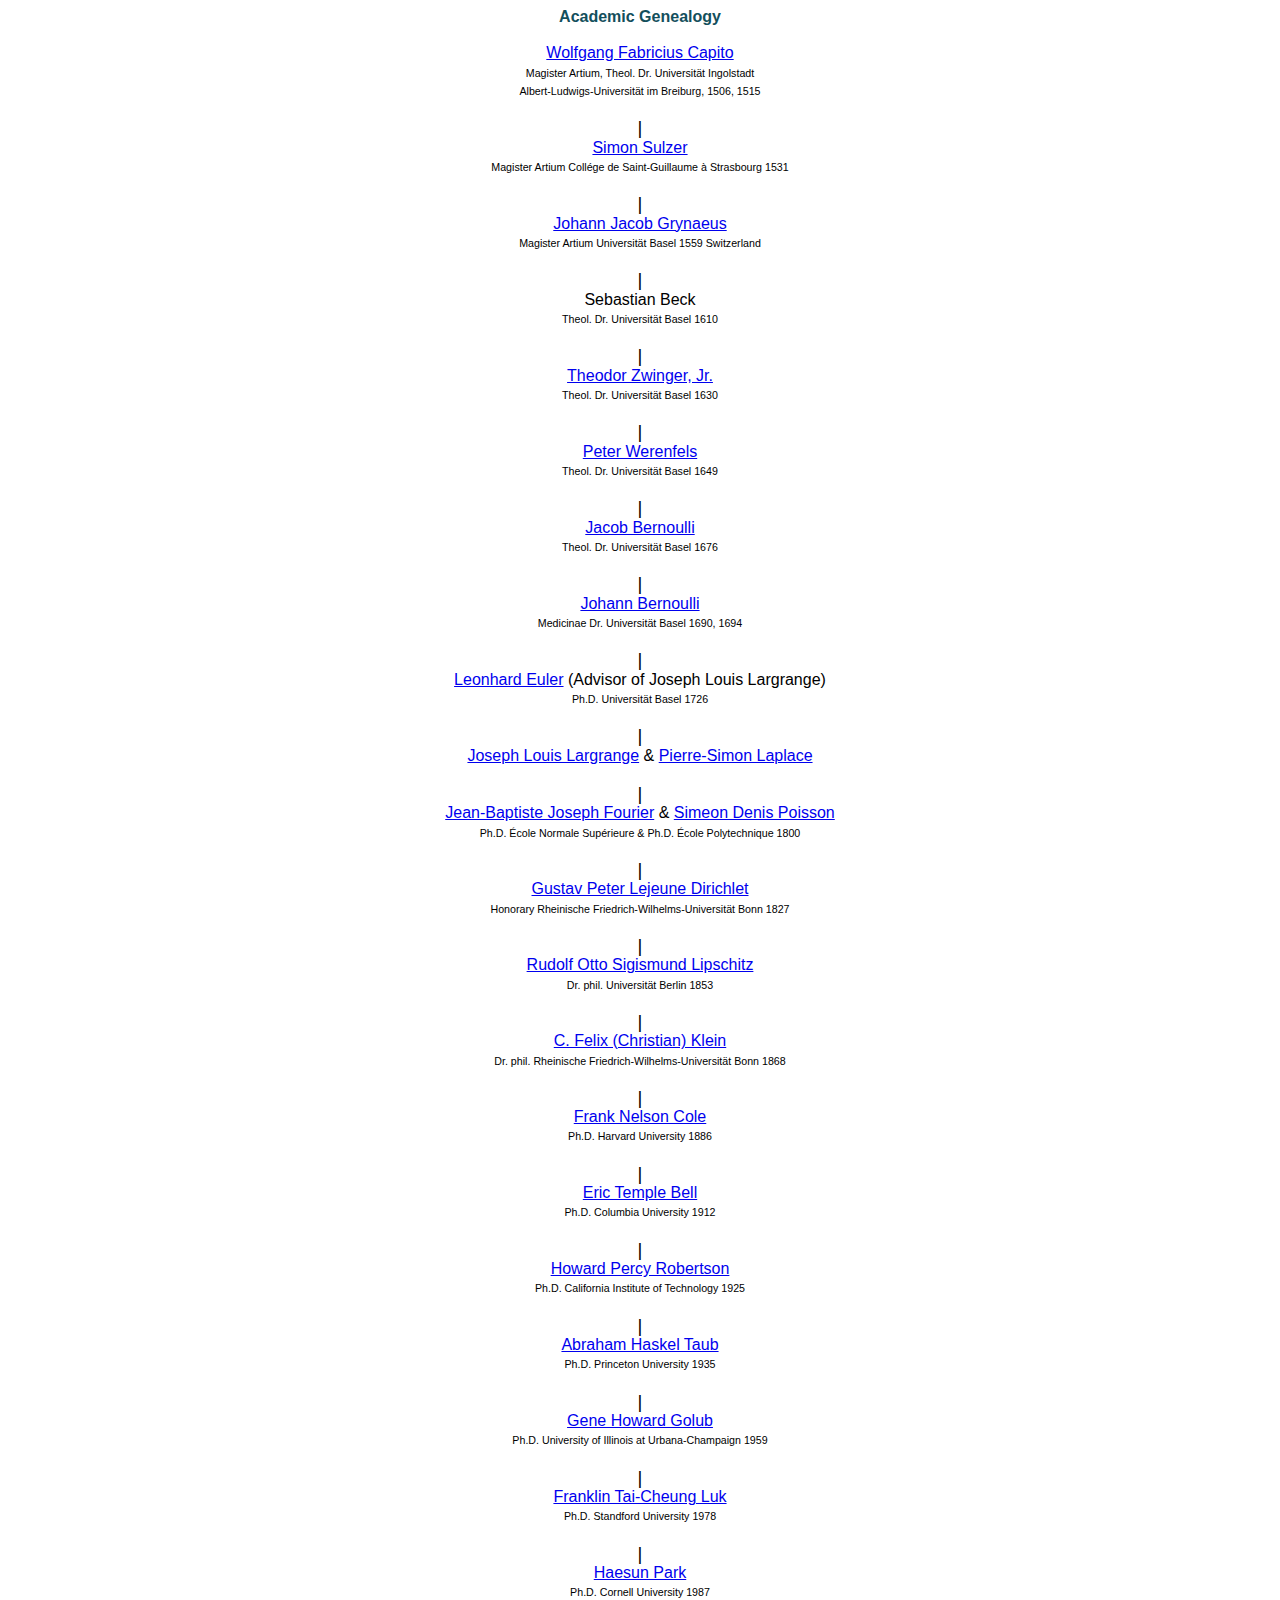
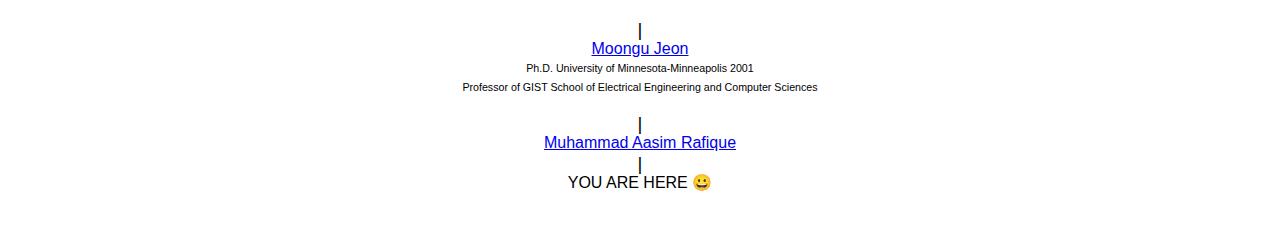
<file: genealogy.html>
<!DOCTYPE html><html lang="en" itemscope itemtype="http://schema.org/WebPage"></head><body dir="ltr" itemscope itemtype="http://schema.org/WebPage" id="yDmH0d" css="yDmH0d"><div class="I35ICb" jsaction="keydown:mPuKz(QwLHlb); click:vHQTA(QwLHlb);"><div class="hJDwNd-AhqUyc-ibL1re Ft7HRd-AhqUyc-ibL1re JNdkSc SQVYQc L6cTce-purZT L6cTce-pSzOP"><div class="JNdkSc-SmKAyb LkDMRd"><div class="" jscontroller="sGwD4d" jsaction="zXBUYb:zTPCnb;zQF9Uc:Qxe3nd;" jsname="F57UId"></div></div></div></div></div></section><section id="h.407b51619a64647_17" class="yaqOZd" style=""><div class="IFuOkc"></div><div class="mYVXT"><div class="LS81yb VICjCf j5pSsc db35Fc" tabindex="-1"><div class="hJDwNd-AhqUyc-uQSCkd Ft7HRd-AhqUyc-uQSCkd purZT-AhqUyc-II5mzb ZcASvf-AhqUyc-II5mzb pSzOP-AhqUyc-qWD73c Ktthjf-AhqUyc-qWD73c JNdkSc SQVYQc yYI8W HQwdzb"><div class="JNdkSc-SmKAyb LkDMRd"><div class="" jscontroller="sGwD4d" jsaction="zXBUYb:zTPCnb;zQF9Uc:Qxe3nd;" jsname="F57UId"><div class="oKdM2c ZZyype Kzv0Me"><div id="h.3059c5461cc9ab8_0" class="hJDwNd-AhqUyc-uQSCkd Ft7HRd-AhqUyc-uQSCkd jXK9ad D2fZ2 zu5uec OjCsFc dmUFtb"><div class="jXK9ad-SmKAyb"><div class="tyJCtd baZpAe"><div class="t3iYD"></div></div></div></div></div><div class="oKdM2c ZZyype"><div id="h.407b51619a64647_212" class="hJDwNd-AhqUyc-uQSCkd Ft7HRd-AhqUyc-uQSCkd jXK9ad D2fZ2 zu5uec JYTMs"><div class="jXK9ad-SmKAyb"><div class="tyJCtd mGzaTb Depvyb baZpAe"><p dir="ltr" class="CDt4Ke zfr3Q" style="background-color: transparent; border-bottom: none; border-left: none; border-right: none; border-top: none; line-height: 1.14; margin-bottom: 0; margin-top: 0; padding-bottom: 0; padding-left: 0; padding-right: 0; padding-top: 0; text-align: center;"><span class=" jgG6ef" style="color: #134f5c; font-family: &#39;Alegreya&#39;, &#39;Arial&#39;; vertical-align: baseline;"><strong>Academic Genealogy</strong></span></p></div></div></div></div><div class="oKdM2c ZZyype"><div id="h.407b51619a64647_20" class="hJDwNd-AhqUyc-uQSCkd Ft7HRd-AhqUyc-uQSCkd jXK9ad D2fZ2 zu5uec JYTMs"><div class="jXK9ad-SmKAyb"><div class="tyJCtd mGzaTb Depvyb baZpAe"><p dir="ltr" class="CDt4Ke zfr3Q" style="background-color: transparent; border-bottom: none; border-left: none; border-right: none; border-top: none; line-height: 1.14; margin-bottom: 0; margin-top: 0; padding-bottom: 0; padding-left: 0; padding-right: 0; padding-top: 0; text-align: center;"><br></p><p dir="ltr" class="CDt4Ke zfr3Q" style="background-color: transparent; border-bottom: none; border-left: none; border-right: none; border-top: none; line-height: 1.14; margin-bottom: 0; margin-top: 0; padding-bottom: 0; padding-left: 0; padding-right: 0; padding-top: 0; text-align: center;"><span class=" aw5Odc" style="font-family: &#39;Alegreya&#39;, &#39;Arial&#39;; font-variant: normal; font-weight: 500;"><a class="XqQF9c" href="https://www.google.com/url?q=https%3A%2F%2Fen.wikipedia.org%2Fwiki%2FWolfgang_Capito&amp;sa=D&amp;sntz=1&amp;usg=AOvVaw2KAalx9vTdjxLCDDe9uNlS" target="_blank">Wolfgang Fabricius Capito</a></span></p><p dir="ltr" class="CDt4Ke zfr3Q" style="background-color: transparent; border-bottom: none; border-left: none; border-right: none; border-top: none; line-height: 1.14; margin-bottom: 0; margin-top: 0; padding-bottom: 0; padding-left: 0; padding-right: 0; padding-top: 0; text-align: center;"><span style="font-family: &#39;Alegreya&#39;, &#39;Arial&#39;; font-size: 8pt; font-variant: normal; font-weight: 500; vertical-align: baseline;">Magister Artium, </span><span style="font-family: &#39;Alegreya&#39;, &#39;Arial&#39;; font-size: 8pt; font-weight: 500; vertical-align: baseline;">Theol. </span><span style="font-family: &#39;Alegreya&#39;, &#39;Arial&#39;; font-size: 8pt; font-variant: normal; font-weight: 500; vertical-align: baseline;">Dr. Universität Ingo</span><span style="font-family: &#39;Alegreya&#39;, &#39;Arial&#39;; font-size: 8pt; font-weight: 500; vertical-align: baseline;">lstadt</span></p><p dir="ltr" class="CDt4Ke zfr3Q" style="background-color: transparent; border-bottom: none; border-left: none; border-right: none; border-top: none; line-height: 1.14; margin-bottom: 0; margin-top: 0; padding-bottom: 0; padding-left: 0; padding-right: 0; padding-top: 0; text-align: center;"><span style="font-family: &#39;Alegreya&#39;, &#39;Arial&#39;; font-size: 8pt; font-variant: normal; font-weight: 500; vertical-align: baseline;">Albert-Ludwigs-Universität im Breiburg, 1506, 1515</span></p><p dir="ltr" class="CDt4Ke zfr3Q" style="background-color: transparent; border-bottom: none; border-left: none; border-right: none; border-top: none; line-height: 1.14; margin-bottom: 0; margin-top: 0; padding-bottom: 0; padding-left: 0; padding-right: 0; padding-top: 0; text-align: center;"><br></p><p dir="ltr" class="CDt4Ke zfr3Q" style="background-color: transparent; border-bottom: none; border-left: none; border-right: none; border-top: none; line-height: 1.14; margin-bottom: 0; margin-top: 0; padding-bottom: 0; padding-left: 0; padding-right: 0; padding-top: 0; text-align: center;"><span style="font-family: &#39;Alegreya&#39;, &#39;Arial&#39;; font-size: 14pt; font-variant: normal; font-weight: 500; vertical-align: baseline;">|</span></p></div></div></div></div><div class="oKdM2c ZZyype"><div id="h.407b51619a64647_34" class="hJDwNd-AhqUyc-uQSCkd Ft7HRd-AhqUyc-uQSCkd jXK9ad D2fZ2 zu5uec JYTMs"><div class="jXK9ad-SmKAyb"><div class="tyJCtd mGzaTb Depvyb baZpAe"><p dir="ltr" class="CDt4Ke zfr3Q" style="background-color: transparent; border-bottom: none; border-left: none; border-right: none; border-top: none; line-height: 1.14; margin-bottom: 0; margin-top: 0; padding-bottom: 0; padding-left: 0; padding-right: 0; padding-top: 0; text-align: center;"><span class=" aw5Odc" style="font-family: &#39;Alegreya&#39;, &#39;Arial&#39;; font-weight: 500;"><a class="XqQF9c" href="https://www.google.com/url?q=https%3A%2F%2Fen.wikipedia.org%2Fwiki%2FSimon_Sulzer&amp;sa=D&amp;sntz=1&amp;usg=AOvVaw0ziJe4BlzX0t8oxGLhmaI6" target="_blank">Simon Sulzer</a></span></p><p dir="ltr" class="CDt4Ke zfr3Q" style="background-color: transparent; border-bottom: none; border-left: none; border-right: none; border-top: none; line-height: 1.14; margin-bottom: 0; margin-top: 0; padding-bottom: 0; padding-left: 0; padding-right: 0; padding-top: 0; text-align: center;"><span style="font-family: &#39;Alegreya&#39;, &#39;Arial&#39;; font-size: 8pt; font-variant: normal; font-weight: 500; vertical-align: baseline;">Magister Artium Coll</span><span style="font-family: &#39;Alegreya&#39;, &#39;Arial&#39;; font-size: 8pt; font-weight: 500; vertical-align: baseline;">é</span><span style="font-family: &#39;Alegreya&#39;, &#39;Arial&#39;; font-size: 8pt; font-variant: normal; font-weight: 500; vertical-align: baseline;">ge</span><span style="font-family: &#39;Alegreya&#39;, &#39;Arial&#39;; font-size: 8pt; font-weight: 500; vertical-align: baseline;"> de Saint-Guillaume à Strasbourg 1531</span></p><p dir="ltr" class="CDt4Ke zfr3Q" style="background-color: transparent; border-bottom: none; border-left: none; border-right: none; border-top: none; line-height: 1.14; margin-bottom: 0; margin-top: 0; padding-bottom: 0; padding-left: 0; padding-right: 0; padding-top: 0; text-align: center;"><br></p><p dir="ltr" class="CDt4Ke zfr3Q" style="background-color: transparent; border-bottom: none; border-left: none; border-right: none; border-top: none; line-height: 1.14; margin-bottom: 0; margin-top: 0; padding-bottom: 0; padding-left: 0; padding-right: 0; padding-top: 0; text-align: center;"><span style="font-family: &#39;Alegreya&#39;, &#39;Arial&#39;; font-size: 14pt; font-variant: normal; font-weight: 500; vertical-align: baseline;">|</span></p></div></div></div></div><div class="oKdM2c ZZyype"><div id="h.407b51619a64647_39" class="hJDwNd-AhqUyc-uQSCkd Ft7HRd-AhqUyc-uQSCkd jXK9ad D2fZ2 zu5uec JYTMs"><div class="jXK9ad-SmKAyb"><div class="tyJCtd mGzaTb Depvyb baZpAe"><p dir="ltr" class="CDt4Ke zfr3Q" style="background-color: transparent; border-bottom: none; border-left: none; border-right: none; border-top: none; line-height: 1.14; margin-bottom: 0; margin-top: 0; padding-bottom: 0; padding-left: 0; padding-right: 0; padding-top: 0; text-align: center;"><span class=" aw5Odc" style="font-family: &#39;Alegreya&#39;, &#39;Arial&#39;; font-weight: 500;"><a class="XqQF9c" href="https://www.google.com/url?q=https%3A%2F%2Fen.wikipedia.org%2Fwiki%2FJohann_Jakob_Grynaeus&amp;sa=D&amp;sntz=1&amp;usg=AOvVaw2YyOGI8EFraQmoXvpAlyPx" target="_blank">Johann Jacob Grynaeus</a></span></p><p dir="ltr" class="CDt4Ke zfr3Q" style="background-color: transparent; border-bottom: none; border-left: none; border-right: none; border-top: none; line-height: 1.14; margin-bottom: 0; margin-top: 0; padding-bottom: 0; padding-left: 0; padding-right: 0; padding-top: 0; text-align: center;"><span style="font-family: &#39;Alegreya&#39;, &#39;Arial&#39;; font-size: 8pt; font-variant: normal; font-weight: 500; vertical-align: baseline;">Magister Artium Universität </span><span style="font-family: &#39;Alegreya&#39;, &#39;Arial&#39;; font-size: 8pt; font-weight: 500; vertical-align: baseline;">Basel 1559 Switzerland</span></p><p dir="ltr" class="CDt4Ke zfr3Q" style="background-color: transparent; border-bottom: none; border-left: none; border-right: none; border-top: none; line-height: 1.14; margin-bottom: 0; margin-top: 0; padding-bottom: 0; padding-left: 0; padding-right: 0; padding-top: 0; text-align: center;"><br></p><p dir="ltr" class="CDt4Ke zfr3Q" style="background-color: transparent; border-bottom: none; border-left: none; border-right: none; border-top: none; line-height: 1.14; margin-bottom: 0; margin-top: 0; padding-bottom: 0; padding-left: 0; padding-right: 0; padding-top: 0; text-align: center;"><span style="font-family: &#39;Alegreya&#39;, &#39;Arial&#39;; font-size: 14pt; font-variant: normal; font-weight: 500; vertical-align: baseline;">|</span></p></div></div></div></div><div class="oKdM2c ZZyype"><div id="h.407b51619a64647_44" class="hJDwNd-AhqUyc-uQSCkd Ft7HRd-AhqUyc-uQSCkd jXK9ad D2fZ2 zu5uec JYTMs"><div class="jXK9ad-SmKAyb"><div class="tyJCtd mGzaTb Depvyb baZpAe"><p dir="ltr" class="CDt4Ke zfr3Q" style="background-color: transparent; border-bottom: none; border-left: none; border-right: none; border-top: none; line-height: 1.14; margin-bottom: 0; margin-top: 0; padding-bottom: 0; padding-left: 0; padding-right: 0; padding-top: 0; text-align: center;"><span style="font-family: &#39;Alegreya&#39;, &#39;Arial&#39;; font-weight: 500;">Sebastian Beck</span></p><p dir="ltr" class="CDt4Ke zfr3Q" style="background-color: transparent; border-bottom: none; border-left: none; border-right: none; border-top: none; line-height: 1.14; margin-bottom: 0; margin-top: 0; padding-bottom: 0; padding-left: 0; padding-right: 0; padding-top: 0; text-align: center;"><span style="font-family: &#39;Alegreya&#39;, &#39;Arial&#39;; font-size: 8pt; font-weight: 500; vertical-align: baseline;">Theol. Dr. </span><span style="font-family: &#39;Alegreya&#39;, &#39;Arial&#39;; font-size: 8pt; font-variant: normal; font-weight: 500; vertical-align: baseline;">Universität Base</span><span style="font-family: &#39;Alegreya&#39;, &#39;Arial&#39;; font-size: 8pt; font-weight: 500; vertical-align: baseline;">l 1610</span></p><p dir="ltr" class="CDt4Ke zfr3Q" style="background-color: transparent; border-bottom: none; border-left: none; border-right: none; border-top: none; line-height: 1.14; margin-bottom: 0; margin-top: 0; padding-bottom: 0; padding-left: 0; padding-right: 0; padding-top: 0; text-align: center;"><br></p><p dir="ltr" class="CDt4Ke zfr3Q" style="background-color: transparent; border-bottom: none; border-left: none; border-right: none; border-top: none; line-height: 1.14; margin-bottom: 0; margin-top: 0; padding-bottom: 0; padding-left: 0; padding-right: 0; padding-top: 0; text-align: center;"><span style="font-family: &#39;Alegreya&#39;, &#39;Arial&#39;; font-size: 14pt; font-variant: normal; font-weight: 500; vertical-align: baseline;">|</span></p></div></div></div></div><div class="oKdM2c ZZyype"><div id="h.407b51619a64647_49" class="hJDwNd-AhqUyc-uQSCkd Ft7HRd-AhqUyc-uQSCkd jXK9ad D2fZ2 zu5uec JYTMs"><div class="jXK9ad-SmKAyb"><div class="tyJCtd mGzaTb Depvyb baZpAe"><p dir="ltr" class="CDt4Ke zfr3Q" style="background-color: transparent; border-bottom: none; border-left: none; border-right: none; border-top: none; line-height: 1.14; margin-bottom: 0; margin-top: 0; padding-bottom: 0; padding-left: 0; padding-right: 0; padding-top: 0; text-align: center;"><span class=" aw5Odc" style="font-family: &#39;Alegreya&#39;, &#39;Arial&#39;; font-weight: 500;"><a class="XqQF9c" href="https://www.google.com/url?q=https%3A%2F%2Fen.wikipedia.org%2Fwiki%2FTheodor_Zwinger&amp;sa=D&amp;sntz=1&amp;usg=AOvVaw1ElzaKZsT6ZeQRN7deCrL7" target="_blank">Theodor Zwinger, Jr.</a></span></p><p dir="ltr" class="CDt4Ke zfr3Q" style="background-color: transparent; border-bottom: none; border-left: none; border-right: none; border-top: none; line-height: 1.14; margin-bottom: 0; margin-top: 0; padding-bottom: 0; padding-left: 0; padding-right: 0; padding-top: 0; text-align: center;"><span style="font-family: &#39;Alegreya&#39;, &#39;Arial&#39;; font-size: 8pt; font-variant: normal; font-weight: 500; vertical-align: baseline;">Theol. Dr. Universität Basel 16</span><span style="font-family: &#39;Alegreya&#39;, &#39;Arial&#39;; font-size: 8pt; font-weight: 500; vertical-align: baseline;">3</span><span style="font-family: &#39;Alegreya&#39;, &#39;Arial&#39;; font-size: 8pt; font-variant: normal; font-weight: 500; vertical-align: baseline;">0</span></p><p dir="ltr" class="CDt4Ke zfr3Q" style="background-color: transparent; border-bottom: none; border-left: none; border-right: none; border-top: none; line-height: 1.14; margin-bottom: 0; margin-top: 0; padding-bottom: 0; padding-left: 0; padding-right: 0; padding-top: 0; text-align: center;"><br></p><p dir="ltr" class="CDt4Ke zfr3Q" style="background-color: transparent; border-bottom: none; border-left: none; border-right: none; border-top: none; line-height: 1.14; margin-bottom: 0; margin-top: 0; padding-bottom: 0; padding-left: 0; padding-right: 0; padding-top: 0; text-align: center;"><span style="font-family: &#39;Alegreya&#39;, &#39;Arial&#39;; font-size: 14pt; font-variant: normal; font-weight: 500; vertical-align: baseline;">|</span></p></div></div></div></div><div class="oKdM2c ZZyype"><div id="h.407b51619a64647_54" class="hJDwNd-AhqUyc-uQSCkd Ft7HRd-AhqUyc-uQSCkd jXK9ad D2fZ2 zu5uec JYTMs"><div class="jXK9ad-SmKAyb"><div class="tyJCtd mGzaTb Depvyb baZpAe"><p dir="ltr" class="CDt4Ke zfr3Q" style="background-color: transparent; border-bottom: none; border-left: none; border-right: none; border-top: none; line-height: 1.14; margin-bottom: 0; margin-top: 0; padding-bottom: 0; padding-left: 0; padding-right: 0; padding-top: 0; text-align: center;"><span class=" aw5Odc" style="font-family: &#39;Alegreya&#39;, &#39;Arial&#39;; font-weight: 500;"><a class="XqQF9c" href="https://www.google.com/url?q=https%3A%2F%2Fen.wikipedia.org%2Fwiki%2FPeter_Werenfels&amp;sa=D&amp;sntz=1&amp;usg=AOvVaw029GXwlUelJ1bZRzrZRqT8" target="_blank">Peter Werenfels</a></span></p><p dir="ltr" class="CDt4Ke zfr3Q" style="background-color: transparent; border-bottom: none; border-left: none; border-right: none; border-top: none; line-height: 1.14; margin-bottom: 0; margin-top: 0; padding-bottom: 0; padding-left: 0; padding-right: 0; padding-top: 0; text-align: center;"><span style="font-family: &#39;Alegreya&#39;, &#39;Arial&#39;; font-size: 8pt; font-variant: normal; font-weight: 500; vertical-align: baseline;">Theol. Dr. Universität Basel 16</span><span style="font-family: &#39;Alegreya&#39;, &#39;Arial&#39;; font-size: 8pt; font-weight: 500; vertical-align: baseline;">49</span></p><p dir="ltr" class="CDt4Ke zfr3Q" style="background-color: transparent; border-bottom: none; border-left: none; border-right: none; border-top: none; line-height: 1.14; margin-bottom: 0; margin-top: 0; padding-bottom: 0; padding-left: 0; padding-right: 0; padding-top: 0; text-align: center;"><br></p><p dir="ltr" class="CDt4Ke zfr3Q" style="background-color: transparent; border-bottom: none; border-left: none; border-right: none; border-top: none; line-height: 1.14; margin-bottom: 0; margin-top: 0; padding-bottom: 0; padding-left: 0; padding-right: 0; padding-top: 0; text-align: center;"><span style="font-family: &#39;Alegreya&#39;, &#39;Arial&#39;; font-size: 14pt; font-variant: normal; font-weight: 500; vertical-align: baseline;">|</span></p></div></div></div></div><div class="oKdM2c ZZyype"><div id="h.407b51619a64647_59" class="hJDwNd-AhqUyc-uQSCkd Ft7HRd-AhqUyc-uQSCkd jXK9ad D2fZ2 zu5uec JYTMs"><div class="jXK9ad-SmKAyb"><div class="tyJCtd mGzaTb Depvyb baZpAe"><p dir="ltr" class="CDt4Ke zfr3Q" style="background-color: transparent; border-bottom: none; border-left: none; border-right: none; border-top: none; line-height: 1.14; margin-bottom: 0; margin-top: 0; padding-bottom: 0; padding-left: 0; padding-right: 0; padding-top: 0; text-align: center;"><span class=" aw5Odc" style="font-family: &#39;Alegreya&#39;, &#39;Arial&#39;; font-weight: 500;"><a class="XqQF9c" href="https://www.google.com/url?q=https%3A%2F%2Fen.wikipedia.org%2Fwiki%2FJacob_Bernoulli&amp;sa=D&amp;sntz=1&amp;usg=AOvVaw2Ngtg2FF9OALXqaK83Tv2w" target="_blank">Jacob Bernoulli</a></span></p><p dir="ltr" class="CDt4Ke zfr3Q" style="background-color: transparent; border-bottom: none; border-left: none; border-right: none; border-top: none; line-height: 1.14; margin-bottom: 0; margin-top: 0; padding-bottom: 0; padding-left: 0; padding-right: 0; padding-top: 0; text-align: center;"><span style="font-family: &#39;Alegreya&#39;, &#39;Arial&#39;; font-size: 8pt; font-variant: normal; font-weight: 500; vertical-align: baseline;">Theol. Dr. Universität Basel 16</span><span style="font-family: &#39;Alegreya&#39;, &#39;Arial&#39;; font-size: 8pt; font-weight: 500; vertical-align: baseline;">76</span></p><p dir="ltr" class="CDt4Ke zfr3Q" style="background-color: transparent; border-bottom: none; border-left: none; border-right: none; border-top: none; line-height: 1.14; margin-bottom: 0; margin-top: 0; padding-bottom: 0; padding-left: 0; padding-right: 0; padding-top: 0; text-align: center;"><br></p><p dir="ltr" class="CDt4Ke zfr3Q" style="background-color: transparent; border-bottom: none; border-left: none; border-right: none; border-top: none; line-height: 1.14; margin-bottom: 0; margin-top: 0; padding-bottom: 0; padding-left: 0; padding-right: 0; padding-top: 0; text-align: center;"><span style="font-family: &#39;Alegreya&#39;, &#39;Arial&#39;; font-size: 14pt; font-variant: normal; font-weight: 500; vertical-align: baseline;">|</span></p></div></div></div></div><div class="oKdM2c ZZyype"><div id="h.407b51619a64647_64" class="hJDwNd-AhqUyc-uQSCkd Ft7HRd-AhqUyc-uQSCkd jXK9ad D2fZ2 zu5uec JYTMs"><div class="jXK9ad-SmKAyb"><div class="tyJCtd mGzaTb Depvyb baZpAe"><p dir="ltr" class="CDt4Ke zfr3Q" style="background-color: transparent; border-bottom: none; border-left: none; border-right: none; border-top: none; line-height: 1.14; margin-bottom: 0; margin-top: 0; padding-bottom: 0; padding-left: 0; padding-right: 0; padding-top: 0; text-align: center;"><span class=" aw5Odc" style="font-family: &#39;Alegreya&#39;, &#39;Arial&#39;; font-weight: 500;"><a class="XqQF9c" href="https://www.google.com/url?q=https%3A%2F%2Fen.wikipedia.org%2Fwiki%2FJohann_Bernoulli&amp;sa=D&amp;sntz=1&amp;usg=AOvVaw0ZoHJsMw2BzEzCV1gklI2N" target="_blank">Johann Bernoulli</a></span></p><p dir="ltr" class="CDt4Ke zfr3Q" style="background-color: transparent; border-bottom: none; border-left: none; border-right: none; border-top: none; line-height: 1.14; margin-bottom: 0; margin-top: 0; padding-bottom: 0; padding-left: 0; padding-right: 0; padding-top: 0; text-align: center;"><span style="font-family: &#39;Alegreya&#39;, &#39;Arial&#39;; font-size: 8pt; font-weight: 500; vertical-align: baseline;">Medicinae Dr. </span><span style="font-family: &#39;Alegreya&#39;, &#39;Arial&#39;; font-size: 8pt; font-variant: normal; font-weight: 500; vertical-align: baseline;">Universität Basel 1690, 1694</span></p><p dir="ltr" class="CDt4Ke zfr3Q" style="background-color: transparent; border-bottom: none; border-left: none; border-right: none; border-top: none; line-height: 1.14; margin-bottom: 0; margin-top: 0; padding-bottom: 0; padding-left: 0; padding-right: 0; padding-top: 0; text-align: center;"><br></p><p dir="ltr" class="CDt4Ke zfr3Q" style="background-color: transparent; border-bottom: none; border-left: none; border-right: none; border-top: none; line-height: 1.14; margin-bottom: 0; margin-top: 0; padding-bottom: 0; padding-left: 0; padding-right: 0; padding-top: 0; text-align: center;"><span style="font-family: &#39;Alegreya&#39;, &#39;Arial&#39;; font-size: 14pt; font-variant: normal; font-weight: 500; vertical-align: baseline;">|</span></p></div></div></div></div><div class="oKdM2c ZZyype"><div id="h.407b51619a64647_91" class="hJDwNd-AhqUyc-uQSCkd Ft7HRd-AhqUyc-uQSCkd jXK9ad D2fZ2 zu5uec JYTMs"><div class="jXK9ad-SmKAyb"><div class="tyJCtd mGzaTb Depvyb baZpAe"><p dir="ltr" class="CDt4Ke zfr3Q" style="background-color: transparent; border-bottom: none; border-left: none; border-right: none; border-top: none; line-height: 1.14; margin-bottom: 0; margin-top: 0; padding-bottom: 0; padding-left: 0; padding-right: 0; padding-top: 0; text-align: center;"><span class=" aw5Odc" style="font-family: &#39;Alegreya&#39;, &#39;Arial&#39;; font-weight: 500;"><a class="XqQF9c" href="https://www.google.com/url?q=https%3A%2F%2Fen.wikipedia.org%2Fwiki%2FLeonhard_Euler&amp;sa=D&amp;sntz=1&amp;usg=AOvVaw0pYpQt4Y8nddoeOl6nXZWd" target="_blank">Leonhard Euler</a></span><span style="font-family: &#39;Alegreya&#39;, &#39;Arial&#39;; font-weight: 500;"> </span><span style="font-family: &#39;Alegreya&#39;, &#39;Arial&#39;; font-weight: 500;">(Advisor of Joseph Louis Largrange)</span></p><p dir="ltr" class="CDt4Ke zfr3Q" style="background-color: transparent; border-bottom: none; border-left: none; border-right: none; border-top: none; line-height: 1.14; margin-bottom: 0; margin-top: 0; padding-bottom: 0; padding-left: 0; padding-right: 0; padding-top: 0; text-align: center;"><span style="font-family: &#39;Alegreya&#39;, &#39;Arial&#39;; font-size: 8pt; font-weight: 500; vertical-align: baseline;">Ph.D. </span><span style="font-family: &#39;Alegreya&#39;, &#39;Arial&#39;; font-size: 8pt; font-variant: normal; font-weight: 500; vertical-align: baseline;">Universität Basel 1</span><span style="font-family: &#39;Alegreya&#39;, &#39;Arial&#39;; font-size: 8pt; font-weight: 500; vertical-align: baseline;">726</span></p><p dir="ltr" class="CDt4Ke zfr3Q" style="background-color: transparent; border-bottom: none; border-left: none; border-right: none; border-top: none; line-height: 1.14; margin-bottom: 0; margin-top: 0; padding-bottom: 0; padding-left: 0; padding-right: 0; padding-top: 0; text-align: center;"><br></p><p dir="ltr" class="CDt4Ke zfr3Q" style="background-color: transparent; border-bottom: none; border-left: none; border-right: none; border-top: none; line-height: 1.14; margin-bottom: 0; margin-top: 0; padding-bottom: 0; padding-left: 0; padding-right: 0; padding-top: 0; text-align: center;"><span style="font-family: &#39;Alegreya&#39;, &#39;Arial&#39;; font-size: 14pt; font-variant: normal; font-weight: 500; vertical-align: baseline;">|</span></p></div></div></div></div><div class="oKdM2c ZZyype"><div id="h.407b51619a64647_96" class="hJDwNd-AhqUyc-uQSCkd Ft7HRd-AhqUyc-uQSCkd jXK9ad D2fZ2 zu5uec JYTMs"><div class="jXK9ad-SmKAyb"><div class="tyJCtd mGzaTb Depvyb baZpAe"><p dir="ltr" class="CDt4Ke zfr3Q" style="background-color: transparent; border-bottom: none; border-left: none; border-right: none; border-top: none; line-height: 1.14; margin-bottom: 0; margin-top: 0; padding-bottom: 0; padding-left: 0; padding-right: 0; padding-top: 0; text-align: center;"><span class=" aw5Odc" style="font-family: &#39;Alegreya&#39;, &#39;Arial&#39;; font-variant: normal; font-weight: 500;"><a class="XqQF9c" href="https://www.google.com/url?q=https%3A%2F%2Fen.wikipedia.org%2Fwiki%2FJoseph-Louis_Lagrange&amp;sa=D&amp;sntz=1&amp;usg=AOvVaw2cIvnkuq2k16stKtrPW1rN" target="_blank">Joseph Louis Largrange</a></span><span style="font-family: &#39;Alegreya&#39;, &#39;Arial&#39;; font-weight: 500;">  &amp;  </span><span class=" aw5Odc" style="font-family: &#39;Alegreya&#39;, &#39;Arial&#39;; font-variant: normal; font-weight: 500;"><a class="XqQF9c" href="https://www.google.com/url?q=https%3A%2F%2Fen.wikipedia.org%2Fwiki%2FPierre-Simon_Laplace&amp;sa=D&amp;sntz=1&amp;usg=AOvVaw1ete0ZCdc0hTy8rbeIfx7p" target="_blank">Pierre-Simon Laplace</a></span></p><p dir="ltr" class="CDt4Ke zfr3Q" style="background-color: transparent; border-bottom: none; border-left: none; border-right: none; border-top: none; line-height: 1.14; margin-bottom: 0; margin-top: 0; padding-bottom: 0; padding-left: 0; padding-right: 0; padding-top: 0; text-align: center;"><br></p><p dir="ltr" class="CDt4Ke zfr3Q" style="background-color: transparent; border-bottom: none; border-left: none; border-right: none; border-top: none; line-height: 1.14; margin-bottom: 0; margin-top: 0; padding-bottom: 0; padding-left: 0; padding-right: 0; padding-top: 0; text-align: center;"><span style="font-family: &#39;Alegreya&#39;, &#39;Arial&#39;; font-size: 14pt; font-variant: normal; font-weight: 500; vertical-align: baseline;">|</span></p></div></div></div></div><div class="oKdM2c ZZyype"><div id="h.73f4305f70ccb95d_3" class="hJDwNd-AhqUyc-uQSCkd Ft7HRd-AhqUyc-uQSCkd jXK9ad D2fZ2 zu5uec JYTMs"><div class="jXK9ad-SmKAyb"><div class="tyJCtd mGzaTb Depvyb baZpAe"><p dir="ltr" class="CDt4Ke zfr3Q" style="background-color: transparent; border-bottom: none; border-left: none; border-right: none; border-top: none; line-height: 1.14; margin-bottom: 0; margin-top: 0; padding-bottom: 0; padding-left: 0; padding-right: 0; padding-top: 0; text-align: center;"><span class=" aw5Odc" style="font-family: &#39;Alegreya&#39;, &#39;Arial&#39;; font-weight: 500;"><a class="XqQF9c" href="https://www.google.com/url?q=https%3A%2F%2Fen.wikipedia.org%2Fwiki%2FJoseph_Fourier&amp;sa=D&amp;sntz=1&amp;usg=AOvVaw1hvzSQKznsTvbcXKTAkX82" target="_blank">Jean-Baptiste Joseph Fourier</a></span><span style="font-family: &#39;Alegreya&#39;, &#39;Arial&#39;; font-variant: normal; font-weight: 500;">  &amp;  </span><span class=" aw5Odc" style="font-family: &#39;Alegreya&#39;, &#39;Arial&#39;; font-variant: normal; font-weight: 500;"><a class="XqQF9c" href="https://www.google.com/url?q=https%3A%2F%2Fen.wikipedia.org%2Fwiki%2FSim%25C3%25A9on_Denis_Poisson&amp;sa=D&amp;sntz=1&amp;usg=AOvVaw0ny9oBnSYxWSYtxZ9ynslG" target="_blank">Simeon Denis Poisson</a></span></p><p dir="ltr" class="CDt4Ke zfr3Q" style="background-color: transparent; border-bottom: none; border-left: none; border-right: none; border-top: none; line-height: 1.14; margin-bottom: 0; margin-top: 0; padding-bottom: 0; padding-left: 0; padding-right: 0; padding-top: 0; text-align: center;"><span style="font-family: &#39;Alegreya&#39;, &#39;Arial&#39;; font-size: 8pt; font-weight: 500; vertical-align: baseline;">Ph.D.</span><span style="font-family: &#39;Alegreya&#39;, &#39;Arial&#39;; font-size: 8pt; font-variant: normal; font-weight: 500; vertical-align: baseline;"> École Normale Supérieure  </span><span style="font-family: &#39;Alegreya&#39;, &#39;Arial&#39;; font-size: 8pt; font-weight: 500; vertical-align: baseline;">&amp;  Ph.D. </span><span style="font-family: &#39;Alegreya&#39;, &#39;Arial&#39;; font-size: 8pt; font-variant: normal; font-weight: 500; vertical-align: baseline;">École Polytechnique 1800</span></p><p dir="ltr" class="CDt4Ke zfr3Q" style="background-color: transparent; border-bottom: none; border-left: none; border-right: none; border-top: none; line-height: 1.14; margin-bottom: 0; margin-top: 0; padding-bottom: 0; padding-left: 0; padding-right: 0; padding-top: 0; text-align: center;"><br></p><p dir="ltr" class="CDt4Ke zfr3Q" style="background-color: transparent; border-bottom: none; border-left: none; border-right: none; border-top: none; line-height: 1.14; margin-bottom: 0; margin-top: 0; padding-bottom: 0; padding-left: 0; padding-right: 0; padding-top: 0; text-align: center;"><span style="font-family: &#39;Alegreya&#39;, &#39;Arial&#39;; font-size: 14pt; font-variant: normal; font-weight: 500; vertical-align: baseline;">|</span></p></div></div></div></div><div class="oKdM2c ZZyype"><div id="h.407b51619a64647_105" class="hJDwNd-AhqUyc-uQSCkd Ft7HRd-AhqUyc-uQSCkd jXK9ad D2fZ2 zu5uec JYTMs"><div class="jXK9ad-SmKAyb"><div class="tyJCtd mGzaTb Depvyb baZpAe"><p dir="ltr" class="CDt4Ke zfr3Q" style="background-color: transparent; border-bottom: none; border-left: none; border-right: none; border-top: none; line-height: 1.14; margin-bottom: 0; margin-top: 0; padding-bottom: 0; padding-left: 0; padding-right: 0; padding-top: 0; text-align: center;"><span class=" aw5Odc" style="font-family: &#39;Alegreya&#39;, &#39;Arial&#39;; font-weight: 500;"><a class="XqQF9c" href="https://www.google.com/url?q=https%3A%2F%2Fen.wikipedia.org%2Fwiki%2FPeter_Gustav_Lejeune_Dirichlet&amp;sa=D&amp;sntz=1&amp;usg=AOvVaw2KAqZqiPjOrbp3Uufet6vG" target="_blank">Gustav Peter Lejeune Dirichlet</a></span></p><p dir="ltr" class="CDt4Ke zfr3Q" style="background-color: transparent; border-bottom: none; border-left: none; border-right: none; border-top: none; line-height: 1.14; margin-bottom: 0; margin-top: 0; padding-bottom: 0; padding-left: 0; padding-right: 0; padding-top: 0; text-align: center;"><span style="font-family: &#39;Alegreya&#39;, &#39;Arial&#39;; font-size: 8pt; font-weight: 500; vertical-align: baseline;">Honorary Rheinische Friedrich-Wilhelms-</span><span style="font-family: &#39;Alegreya&#39;, &#39;Arial&#39;; font-size: 8pt; font-variant: normal; font-weight: 500; vertical-align: baseline;">Universität Bonn</span><span style="font-family: &#39;Alegreya&#39;, &#39;Arial&#39;; font-size: 8pt; font-weight: 500; vertical-align: baseline;"> 1827</span></p><p dir="ltr" class="CDt4Ke zfr3Q" style="background-color: transparent; border-bottom: none; border-left: none; border-right: none; border-top: none; line-height: 1.14; margin-bottom: 0; margin-top: 0; padding-bottom: 0; padding-left: 0; padding-right: 0; padding-top: 0; text-align: center;"><br></p><p dir="ltr" class="CDt4Ke zfr3Q" style="background-color: transparent; border-bottom: none; border-left: none; border-right: none; border-top: none; line-height: 1.14; margin-bottom: 0; margin-top: 0; padding-bottom: 0; padding-left: 0; padding-right: 0; padding-top: 0; text-align: center;"><span style="font-family: &#39;Alegreya&#39;, &#39;Arial&#39;; font-size: 14pt; font-variant: normal; font-weight: 500; vertical-align: baseline;">|</span></p></div></div></div></div><div class="oKdM2c ZZyype"><div id="h.407b51619a64647_110" class="hJDwNd-AhqUyc-uQSCkd Ft7HRd-AhqUyc-uQSCkd jXK9ad D2fZ2 zu5uec JYTMs"><div class="jXK9ad-SmKAyb"><div class="tyJCtd mGzaTb Depvyb baZpAe"><p dir="ltr" class="CDt4Ke zfr3Q" style="background-color: transparent; border-bottom: none; border-left: none; border-right: none; border-top: none; line-height: 1.14; margin-bottom: 0; margin-top: 0; padding-bottom: 0; padding-left: 0; padding-right: 0; padding-top: 0; text-align: center;"><span class=" aw5Odc" style="font-family: &#39;Alegreya&#39;, &#39;Arial&#39;; font-weight: 500;"><a class="XqQF9c" href="https://www.google.com/url?q=https%3A%2F%2Fen.wikipedia.org%2Fwiki%2FRudolf_Lipschitz&amp;sa=D&amp;sntz=1&amp;usg=AOvVaw0ofkZHNtwICaH9aftux3Zf" target="_blank">Rudolf Otto Sigismund Lipschitz</a></span></p><p dir="ltr" class="CDt4Ke zfr3Q" style="background-color: transparent; border-bottom: none; border-left: none; border-right: none; border-top: none; line-height: 1.14; margin-bottom: 0; margin-top: 0; padding-bottom: 0; padding-left: 0; padding-right: 0; padding-top: 0; text-align: center;"><span style="font-family: &#39;Alegreya&#39;, &#39;Arial&#39;; font-size: 8pt; font-variant: normal; font-weight: 500; vertical-align: baseline;">Dr. phil. Universität B</span><span style="font-family: &#39;Alegreya&#39;, &#39;Arial&#39;; font-size: 8pt; font-weight: 500; vertical-align: baseline;">erlin 1853</span></p><p dir="ltr" class="CDt4Ke zfr3Q" style="background-color: transparent; border-bottom: none; border-left: none; border-right: none; border-top: none; line-height: 1.14; margin-bottom: 0; margin-top: 0; padding-bottom: 0; padding-left: 0; padding-right: 0; padding-top: 0; text-align: center;"><br></p><p dir="ltr" class="CDt4Ke zfr3Q" style="background-color: transparent; border-bottom: none; border-left: none; border-right: none; border-top: none; line-height: 1.14; margin-bottom: 0; margin-top: 0; padding-bottom: 0; padding-left: 0; padding-right: 0; padding-top: 0; text-align: center;"><span style="font-family: &#39;Alegreya&#39;, &#39;Arial&#39;; font-size: 14pt; font-variant: normal; font-weight: 500; vertical-align: baseline;">|</span></p></div></div></div></div><div class="oKdM2c ZZyype"><div id="h.407b51619a64647_115" class="hJDwNd-AhqUyc-uQSCkd Ft7HRd-AhqUyc-uQSCkd jXK9ad D2fZ2 zu5uec JYTMs"><div class="jXK9ad-SmKAyb"><div class="tyJCtd mGzaTb Depvyb baZpAe"><p dir="ltr" class="CDt4Ke zfr3Q" style="background-color: transparent; border-bottom: none; border-left: none; border-right: none; border-top: none; line-height: 1.14; margin-bottom: 0; margin-top: 0; padding-bottom: 0; padding-left: 0; padding-right: 0; padding-top: 0; text-align: center;"><span class=" aw5Odc" style="font-family: &#39;Alegreya&#39;, &#39;Arial&#39;; font-weight: 500;"><a class="XqQF9c" href="https://www.google.com/url?q=https%3A%2F%2Fen.wikipedia.org%2Fwiki%2FFelix_Klein&amp;sa=D&amp;sntz=1&amp;usg=AOvVaw2mCUsYo00701ZR4ocKL2YN" target="_blank">C. Felix (Christian) Klein</a></span></p><p dir="ltr" class="CDt4Ke zfr3Q" style="background-color: transparent; border-bottom: none; border-left: none; border-right: none; border-top: none; line-height: 1.14; margin-bottom: 0; margin-top: 0; padding-bottom: 0; padding-left: 0; padding-right: 0; padding-top: 0; text-align: center;"><span style="font-family: &#39;Alegreya&#39;, &#39;Arial&#39;; font-size: 8pt; font-weight: 500; vertical-align: baseline;">Dr. phil. </span><span style="font-family: &#39;Alegreya&#39;, &#39;Arial&#39;; font-size: 8pt; font-variant: normal; font-weight: 500; vertical-align: baseline;">Rheinische Friedrich-Wilhelms-Universität Bonn 18</span><span style="font-family: &#39;Alegreya&#39;, &#39;Arial&#39;; font-size: 8pt; font-weight: 500; vertical-align: baseline;">68</span></p><p dir="ltr" class="CDt4Ke zfr3Q" style="background-color: transparent; border-bottom: none; border-left: none; border-right: none; border-top: none; line-height: 1.14; margin-bottom: 0; margin-top: 0; padding-bottom: 0; padding-left: 0; padding-right: 0; padding-top: 0; text-align: center;"><br></p><p dir="ltr" class="CDt4Ke zfr3Q" style="background-color: transparent; border-bottom: none; border-left: none; border-right: none; border-top: none; line-height: 1.14; margin-bottom: 0; margin-top: 0; padding-bottom: 0; padding-left: 0; padding-right: 0; padding-top: 0; text-align: center;"><span style="font-family: &#39;Alegreya&#39;, &#39;Arial&#39;; font-size: 14pt; font-variant: normal; font-weight: 500; vertical-align: baseline;">|</span></p></div></div></div></div><div class="oKdM2c ZZyype"><div id="h.407b51619a64647_120" class="hJDwNd-AhqUyc-uQSCkd Ft7HRd-AhqUyc-uQSCkd jXK9ad D2fZ2 zu5uec JYTMs"><div class="jXK9ad-SmKAyb"><div class="tyJCtd mGzaTb Depvyb baZpAe"><p dir="ltr" class="CDt4Ke zfr3Q" style="background-color: transparent; border-bottom: none; border-left: none; border-right: none; border-top: none; line-height: 1.14; margin-bottom: 0; margin-top: 0; padding-bottom: 0; padding-left: 0; padding-right: 0; padding-top: 0; text-align: center;"><span class=" aw5Odc" style="font-family: &#39;Alegreya&#39;, &#39;Arial&#39;; font-weight: 500;"><a class="XqQF9c" href="https://www.google.com/url?q=https%3A%2F%2Fen.wikipedia.org%2Fwiki%2FFrank_Nelson_Cole&amp;sa=D&amp;sntz=1&amp;usg=AOvVaw2P_JTmr1SzalobJYbo01Fg" target="_blank">Frank Nelson Cole</a></span></p><p dir="ltr" class="CDt4Ke zfr3Q" style="background-color: transparent; border-bottom: none; border-left: none; border-right: none; border-top: none; line-height: 1.14; margin-bottom: 0; margin-top: 0; padding-bottom: 0; padding-left: 0; padding-right: 0; padding-top: 0; text-align: center;"><span style="font-family: &#39;Alegreya&#39;, &#39;Arial&#39;; font-size: 8pt; font-weight: 500; vertical-align: baseline;">Ph.D. Harvard University 1886</span></p><p dir="ltr" class="CDt4Ke zfr3Q" style="background-color: transparent; border-bottom: none; border-left: none; border-right: none; border-top: none; line-height: 1.14; margin-bottom: 0; margin-top: 0; padding-bottom: 0; padding-left: 0; padding-right: 0; padding-top: 0; text-align: center;"><br></p><p dir="ltr" class="CDt4Ke zfr3Q" style="background-color: transparent; border-bottom: none; border-left: none; border-right: none; border-top: none; line-height: 1.14; margin-bottom: 0; margin-top: 0; padding-bottom: 0; padding-left: 0; padding-right: 0; padding-top: 0; text-align: center;"><span style="font-family: &#39;Alegreya&#39;, &#39;Arial&#39;; font-size: 14pt; font-variant: normal; font-weight: 500; vertical-align: baseline;">|</span></p></div></div></div></div><div class="oKdM2c ZZyype"><div id="h.407b51619a64647_125" class="hJDwNd-AhqUyc-uQSCkd Ft7HRd-AhqUyc-uQSCkd jXK9ad D2fZ2 zu5uec JYTMs"><div class="jXK9ad-SmKAyb"><div class="tyJCtd mGzaTb Depvyb baZpAe"><p dir="ltr" class="CDt4Ke zfr3Q" style="background-color: transparent; border-bottom: none; border-left: none; border-right: none; border-top: none; line-height: 1.14; margin-bottom: 0; margin-top: 0; padding-bottom: 0; padding-left: 0; padding-right: 0; padding-top: 0; text-align: center;"><span class=" aw5Odc" style="font-family: &#39;Alegreya&#39;, &#39;Arial&#39;; font-weight: 500;"><a class="XqQF9c" href="https://www.google.com/url?q=https%3A%2F%2Fen.wikipedia.org%2Fwiki%2FEric_Temple_Bell&amp;sa=D&amp;sntz=1&amp;usg=AOvVaw16LvN7FZXI-qZ0YIrva7ox" target="_blank">Eric Temple Bell</a></span></p><p dir="ltr" class="CDt4Ke zfr3Q" style="background-color: transparent; border-bottom: none; border-left: none; border-right: none; border-top: none; line-height: 1.14; margin-bottom: 0; margin-top: 0; padding-bottom: 0; padding-left: 0; padding-right: 0; padding-top: 0; text-align: center;"><span style="font-family: &#39;Alegreya&#39;, &#39;Arial&#39;; font-size: 8pt; font-weight: 500; vertical-align: baseline;">Ph.D. Columbia University </span><span style="font-family: &#39;Alegreya&#39;, &#39;Arial&#39;; font-size: 8pt; font-variant: normal; font-weight: 500; vertical-align: baseline;">1</span><span style="font-family: &#39;Alegreya&#39;, &#39;Arial&#39;; font-size: 8pt; font-weight: 500; vertical-align: baseline;">912</span></p><p dir="ltr" class="CDt4Ke zfr3Q" style="background-color: transparent; border-bottom: none; border-left: none; border-right: none; border-top: none; line-height: 1.14; margin-bottom: 0; margin-top: 0; padding-bottom: 0; padding-left: 0; padding-right: 0; padding-top: 0; text-align: center;"><br></p><p dir="ltr" class="CDt4Ke zfr3Q" style="background-color: transparent; border-bottom: none; border-left: none; border-right: none; border-top: none; line-height: 1.14; margin-bottom: 0; margin-top: 0; padding-bottom: 0; padding-left: 0; padding-right: 0; padding-top: 0; text-align: center;"><span style="font-family: &#39;Alegreya&#39;, &#39;Arial&#39;; font-size: 14pt; font-variant: normal; font-weight: 500; vertical-align: baseline;">|</span></p></div></div></div></div><div class="oKdM2c ZZyype"><div id="h.407b51619a64647_130" class="hJDwNd-AhqUyc-uQSCkd Ft7HRd-AhqUyc-uQSCkd jXK9ad D2fZ2 zu5uec JYTMs"><div class="jXK9ad-SmKAyb"><div class="tyJCtd mGzaTb Depvyb baZpAe"><p dir="ltr" class="CDt4Ke zfr3Q" style="background-color: transparent; border-bottom: none; border-left: none; border-right: none; border-top: none; line-height: 1.14; margin-bottom: 0; margin-top: 0; padding-bottom: 0; padding-left: 0; padding-right: 0; padding-top: 0; text-align: center;"><span class=" aw5Odc" style="font-family: &#39;Alegreya&#39;, &#39;Arial&#39;; font-weight: 500;"><a class="XqQF9c" href="https://www.google.com/url?q=https%3A%2F%2Fen.wikipedia.org%2Fwiki%2FHoward_P._Robertson&amp;sa=D&amp;sntz=1&amp;usg=AOvVaw3MCXrLqawxxfvHbxneuB02" target="_blank">Howard Percy Robertson</a></span></p><p dir="ltr" class="CDt4Ke zfr3Q" style="background-color: transparent; border-bottom: none; border-left: none; border-right: none; border-top: none; line-height: 1.14; margin-bottom: 0; margin-top: 0; padding-bottom: 0; padding-left: 0; padding-right: 0; padding-top: 0; text-align: center;"><span style="font-family: &#39;Alegreya&#39;, &#39;Arial&#39;; font-size: 8pt; font-weight: 500; vertical-align: baseline;">Ph.D. California Institute of Technology 1925</span></p><p dir="ltr" class="CDt4Ke zfr3Q" style="background-color: transparent; border-bottom: none; border-left: none; border-right: none; border-top: none; line-height: 1.14; margin-bottom: 0; margin-top: 0; padding-bottom: 0; padding-left: 0; padding-right: 0; padding-top: 0; text-align: center;"><br></p><p dir="ltr" class="CDt4Ke zfr3Q" style="background-color: transparent; border-bottom: none; border-left: none; border-right: none; border-top: none; line-height: 1.14; margin-bottom: 0; margin-top: 0; padding-bottom: 0; padding-left: 0; padding-right: 0; padding-top: 0; text-align: center;"><span style="font-family: &#39;Alegreya&#39;, &#39;Arial&#39;; font-size: 14pt; font-variant: normal; font-weight: 500; vertical-align: baseline;">|</span></p></div></div></div></div><div class="oKdM2c ZZyype"><div id="h.407b51619a64647_135" class="hJDwNd-AhqUyc-uQSCkd Ft7HRd-AhqUyc-uQSCkd jXK9ad D2fZ2 zu5uec JYTMs"><div class="jXK9ad-SmKAyb"><div class="tyJCtd mGzaTb Depvyb baZpAe"><p dir="ltr" class="CDt4Ke zfr3Q" style="background-color: transparent; border-bottom: none; border-left: none; border-right: none; border-top: none; line-height: 1.14; margin-bottom: 0; margin-top: 0; padding-bottom: 0; padding-left: 0; padding-right: 0; padding-top: 0; text-align: center;"><span class=" aw5Odc" style="font-family: &#39;Alegreya&#39;, &#39;Arial&#39;; font-weight: 500;"><a class="XqQF9c" href="https://www.google.com/url?q=https%3A%2F%2Fen.wikipedia.org%2Fwiki%2FAbraham_H._Taub&amp;sa=D&amp;sntz=1&amp;usg=AOvVaw1w5C9Wz8E4nx7ZPewG2AsA" target="_blank">Abraham Haskel Taub</a></span></p><p dir="ltr" class="CDt4Ke zfr3Q" style="background-color: transparent; border-bottom: none; border-left: none; border-right: none; border-top: none; line-height: 1.14; margin-bottom: 0; margin-top: 0; padding-bottom: 0; padding-left: 0; padding-right: 0; padding-top: 0; text-align: center;"><span style="font-family: &#39;Alegreya&#39;, &#39;Arial&#39;; font-size: 8pt; font-weight: 500; vertical-align: baseline;">Ph.D. Princeton University 1935</span></p><p dir="ltr" class="CDt4Ke zfr3Q" style="background-color: transparent; border-bottom: none; border-left: none; border-right: none; border-top: none; line-height: 1.14; margin-bottom: 0; margin-top: 0; padding-bottom: 0; padding-left: 0; padding-right: 0; padding-top: 0; text-align: center;"><br></p><p dir="ltr" class="CDt4Ke zfr3Q" style="background-color: transparent; border-bottom: none; border-left: none; border-right: none; border-top: none; line-height: 1.14; margin-bottom: 0; margin-top: 0; padding-bottom: 0; padding-left: 0; padding-right: 0; padding-top: 0; text-align: center;"><span style="font-family: &#39;Alegreya&#39;, &#39;Arial&#39;; font-size: 14pt; font-variant: normal; font-weight: 500; vertical-align: baseline;">|</span></p></div></div></div></div><div class="oKdM2c ZZyype"><div id="h.407b51619a64647_140" class="hJDwNd-AhqUyc-uQSCkd Ft7HRd-AhqUyc-uQSCkd jXK9ad D2fZ2 zu5uec JYTMs"><div class="jXK9ad-SmKAyb"><div class="tyJCtd mGzaTb Depvyb baZpAe"><p dir="ltr" class="CDt4Ke zfr3Q" style="background-color: transparent; border-bottom: none; border-left: none; border-right: none; border-top: none; line-height: 1.14; margin-bottom: 0; margin-top: 0; padding-bottom: 0; padding-left: 0; padding-right: 0; padding-top: 0; text-align: center;"><span class=" aw5Odc" style="font-family: &#39;Alegreya&#39;, &#39;Arial&#39;; font-weight: 500;"><a class="XqQF9c" href="https://www.google.com/url?q=https%3A%2F%2Fen.wikipedia.org%2Fwiki%2FGene_H._Golub&amp;sa=D&amp;sntz=1&amp;usg=AOvVaw1_FKAJUFHg0JnjgnRQwrif" target="_blank">Gene Howard Golub</a></span></p><p dir="ltr" class="CDt4Ke zfr3Q" style="background-color: transparent; border-bottom: none; border-left: none; border-right: none; border-top: none; line-height: 1.14; margin-bottom: 0; margin-top: 0; padding-bottom: 0; padding-left: 0; padding-right: 0; padding-top: 0; text-align: center;"><span style="font-family: &#39;Alegreya&#39;, &#39;Arial&#39;; font-size: 8pt; font-weight: 500; vertical-align: baseline;">Ph.D. University of Illinois at Urbana-Champaign 1959</span></p><p dir="ltr" class="CDt4Ke zfr3Q" style="background-color: transparent; border-bottom: none; border-left: none; border-right: none; border-top: none; line-height: 1.14; margin-bottom: 0; margin-top: 0; padding-bottom: 0; padding-left: 0; padding-right: 0; padding-top: 0; text-align: center;"><br></p><p dir="ltr" class="CDt4Ke zfr3Q" style="background-color: transparent; border-bottom: none; border-left: none; border-right: none; border-top: none; line-height: 1.14; margin-bottom: 0; margin-top: 0; padding-bottom: 0; padding-left: 0; padding-right: 0; padding-top: 0; text-align: center;"><span style="font-family: &#39;Alegreya&#39;, &#39;Arial&#39;; font-size: 14pt; font-variant: normal; font-weight: 500; vertical-align: baseline;">|</span></p></div></div></div></div><div class="oKdM2c ZZyype"><div id="h.407b51619a64647_87" class="hJDwNd-AhqUyc-uQSCkd Ft7HRd-AhqUyc-uQSCkd jXK9ad D2fZ2 zu5uec JYTMs"><div class="jXK9ad-SmKAyb"><div class="tyJCtd mGzaTb Depvyb baZpAe"><p dir="ltr" class="CDt4Ke zfr3Q" style="background-color: transparent; border-bottom: none; border-left: none; border-right: none; border-top: none; line-height: 1.14; margin-bottom: 0; margin-top: 0; padding-bottom: 0; padding-left: 0; padding-right: 0; padding-top: 0; text-align: center;"><span class=" aw5Odc" style="font-family: &#39;Alegreya&#39;, &#39;Arial&#39;; font-weight: 500;"><a class="XqQF9c" href="https://scholar.google.com/citations?user=amKG9TMAAAAJ&amp;hl=en" target="_blank">Franklin Tai-Cheung Luk</a></span></p><p dir="ltr" class="CDt4Ke zfr3Q" style="background-color: transparent; border-bottom: none; border-left: none; border-right: none; border-top: none; line-height: 1.14; margin-bottom: 0; margin-top: 0; padding-bottom: 0; padding-left: 0; padding-right: 0; padding-top: 0; text-align: center;"><span style="font-family: &#39;Alegreya&#39;, &#39;Arial&#39;; font-size: 8pt; font-weight: 500; vertical-align: baseline;">Ph.D. Standford University 1978</span></p><p dir="ltr" class="CDt4Ke zfr3Q" style="background-color: transparent; border-bottom: none; border-left: none; border-right: none; border-top: none; line-height: 1.14; margin-bottom: 0; margin-top: 0; padding-bottom: 0; padding-left: 0; padding-right: 0; padding-top: 0; text-align: center;"><br></p><p dir="ltr" class="CDt4Ke zfr3Q" style="background-color: transparent; border-bottom: none; border-left: none; border-right: none; border-top: none; line-height: 1.14; margin-bottom: 0; margin-top: 0; padding-bottom: 0; padding-left: 0; padding-right: 0; padding-top: 0; text-align: center;"><span style="font-family: &#39;Alegreya&#39;, &#39;Arial&#39;; font-size: 14pt; font-variant: normal; font-weight: 500; vertical-align: baseline;">|</span></p></div></div></div></div><div class="oKdM2c ZZyype"><div id="h.407b51619a64647_145" class="hJDwNd-AhqUyc-uQSCkd Ft7HRd-AhqUyc-uQSCkd jXK9ad D2fZ2 zu5uec JYTMs"><div class="jXK9ad-SmKAyb"><div class="tyJCtd mGzaTb Depvyb baZpAe"><p dir="ltr" class="CDt4Ke zfr3Q" style="background-color: transparent; border-bottom: none; border-left: none; border-right: none; border-top: none; line-height: 1.14; margin-bottom: 0; margin-top: 0; padding-bottom: 0; padding-left: 0; padding-right: 0; padding-top: 0; text-align: center;"><span class=" aw5Odc" style="font-family: &#39;Alegreya&#39;, &#39;Arial&#39;; font-weight: 500;"><a class="XqQF9c" href="https://www.google.com/url?q=https%3A%2F%2Ffaculty.cc.gatech.edu%2F~hpark%2F&amp;sa=D&amp;sntz=1&amp;usg=AOvVaw1pkcX2nf-lKim_NzHOQOve" target="_blank">Haesun Park</a></span></p><p dir="ltr" class="CDt4Ke zfr3Q" style="background-color: transparent; border-bottom: none; border-left: none; border-right: none; border-top: none; line-height: 1.14; margin-bottom: 0; margin-top: 0; padding-bottom: 0; padding-left: 0; padding-right: 0; padding-top: 0; text-align: center;"><span style="font-family: &#39;Alegreya&#39;, &#39;Arial&#39;; font-size: 8pt; font-variant: normal; font-weight: 500; vertical-align: baseline;">Ph.D. </span><span style="font-family: &#39;Alegreya&#39;, &#39;Arial&#39;; font-size: 8pt; font-weight: 500; vertical-align: baseline;">Cornell University</span><span style="font-family: &#39;Alegreya&#39;, &#39;Arial&#39;; font-size: 8pt; font-variant: normal; font-weight: 500; vertical-align: baseline;"> 1</span><span style="font-family: &#39;Alegreya&#39;, &#39;Arial&#39;; font-size: 8pt; font-weight: 500; vertical-align: baseline;">987</span></p><p dir="ltr" class="CDt4Ke zfr3Q" style="background-color: transparent; border-bottom: none; border-left: none; border-right: none; border-top: none; line-height: 1.14; margin-bottom: 0; margin-top: 0; padding-bottom: 0; padding-left: 0; padding-right: 0; padding-top: 0; text-align: center;"><br></p><p dir="ltr" class="CDt4Ke zfr3Q" style="background-color: transparent; border-bottom: none; border-left: none; border-right: none; border-top: none; line-height: 1.14; margin-bottom: 0; margin-top: 0; padding-bottom: 0; padding-left: 0; padding-right: 0; padding-top: 0; text-align: center;"><span style="font-family: &#39;Alegreya&#39;, &#39;Arial&#39;; font-size: 14pt; font-variant: normal; font-weight: 500; vertical-align: baseline;">|</span></p></div></div></div></div><div class="oKdM2c ZZyype"><div id="h.407b51619a64647_150" class="hJDwNd-AhqUyc-uQSCkd Ft7HRd-AhqUyc-uQSCkd jXK9ad D2fZ2 zu5uec JYTMs"><div class="jXK9ad-SmKAyb"><div class="tyJCtd mGzaTb Depvyb baZpAe"><p dir="ltr" class="CDt4Ke zfr3Q" style="background-color: transparent; border-bottom: none; border-left: none; border-right: none; border-top: none; line-height: 1.14; margin-bottom: 0; margin-top: 0; padding-bottom: 0; padding-left: 0; padding-right: 0; padding-top: 0; text-align: center;"><span class=" aw5Odc" style="font-family: &#39;Alegreya&#39;, &#39;Arial&#39;; font-weight: 500;"><a class="XqQF9c" href="https://scholar.google.com/citations?user=zfngGSkAAAAJ&amp;hl=ko" target="_blank">Moongu Jeon</a></span></p><p dirf="ltr" class="CDt4Ke zfr3Q" style="background-color: transparent; border-bottom: none; border-left: none; border-right: none; border-top: none; line-height: 1.14; margin-bottom: 0; margin-top: 0; padding-bottom: 0; padding-left: 0; padding-right: 0; padding-top: 0; text-align: center;"><span style="font-family: &#39;Alegreya&#39;, &#39;Arial&#39;; font-size: 8pt; font-variant: normal; font-weight: 500; vertical-align: baseline;">Ph.D. </span><span style="font-family: &#39;Alegreya&#39;, &#39;Arial&#39;; font-size: 8pt; font-weight: 500; vertical-align: baseline;">University of Minnesota-Minneapolis 2001</span></p><p dir="ltr" class="CDt4Ke zfr3Q" style="background-color: transparent; border-bottom: none; border-left: none; border-right: none; border-top: none; line-height: 1.14; margin-bottom: 0; margin-top: 0; padding-bottom: 0; padding-left: 0; padding-right: 0; padding-top: 0; text-align: center;"><span style="font-family: &#39;Alegreya&#39;, &#39;Arial&#39;; font-size: 8pt; font-weight: 500; vertical-align: baseline;">Professor of GIST School of Electrical Engineering and Computer Sciences</span></p><p dir="ltr" class="CDt4Ke zfr3Q" style="background-color: transparent; border-bottom: none; border-left: none; border-right: none; border-top: none; line-height: 1.14; margin-bottom: 0; margin-top: 0; padding-bottom: 0; padding-left: 0; padding-right: 0; padding-top: 0; text-align: center;"><br></p><p dir="ltr" class="CDt4Ke zfr3Q" style="background-color: transparent; border-bottom: none; border-left: none; border-right: none; border-top: none; line-height: 1.14; margin-bottom: 0; margin-top: 0; padding-bottom: 0; padding-left: 0; padding-right: 0; padding-top: 0; text-align: center;"><span style="font-family: &#39;Alegreya&#39;, &#39;Arial&#39;; font-size: 14pt; font-variant: normal; font-weight: 500; vertical-align: baseline;">|</span></p></div></div></div></div><div class="oKdM2c ZZyype"><div id="h.407b51619a64647_155" class="hJDwNd-AhqUyc-uQSCkd Ft7HRd-AhqUyc-uQSCkd jXK9ad D2fZ2 zu5uec wHaque g5GTcb JYTMs"><div class="jXK9ad-SmKAyb"><div class="tyJCtd mGzaTb Depvyb baZpAe"><p dir="ltr" class="CDt4Ke zfr3Q" style="background-color: transparent; border-bottom: none; border-left: none; border-right: none; border-top: none; line-height: 1.14; margin-bottom: 0; margin-top: 0; padding-bottom: 0; padding-left: 0; padding-right: 0; padding-top: 0; text-align: center;"><span style="font-family: &#39;Alegreya&#39;, &#39;Arial&#39;; font-variant: normal; font-weight: 500;">
	<a href="index.html">Muhammad Aasim Rafique</a></span></p><p dir="ltr" class="CDt4Ke zfr3Q" style="background-color: transparent; border-bottom: none; border-left: none; border-right: none; border-top: none; line-height: 1.14; margin-bottom: 0; margin-top: 0; padding-bottom: 0; padding-left: 0; padding-right: 0; padding-top: 0; text-align: center;"></p>
    <p dir="ltr" class="CDt4Ke zfr3Q" style="background-color: transparent; border-bottom: none; border-left: none; border-right: none; border-top: none; line-height: 1.14; margin-bottom: 0; margin-top: 0; padding-bottom: 0; padding-left: 0; padding-right: 0; padding-top: 0; text-align: center;"></p><p dir="ltr" class="CDt4Ke zfr3Q" style="background-color: transparent; border-bottom: none; border-left: none; border-right: none; border-top: none; line-height: 1.14; margin-bottom: 0; margin-top: 0; padding-bottom: 0; padding-left: 0; padding-right: 0; padding-top: 0; text-align: center;"><span style="font-family: &#39;Alegreya&#39;, &#39;Arial&#39;; font-size: 14pt; font-variant: normal; font-weight: 500; vertical-align: baseline;">|</span></p></div></div></div></div><div class="oKdM2c ZZyype"><div id="h.407b51619a64647_155" class="hJDwNd-AhqUyc-uQSCkd Ft7HRd-AhqUyc-uQSCkd jXK9ad D2fZ2 zu5uec wHaque g5GTcb JYTMs"><div class="jXK9ad-SmKAyb"><div class="tyJCtd mGzaTb Depvyb baZpAe"><p dir="ltr" class="CDt4Ke zfr3Q" style="background-color: transparent; border-bottom: none; border-left: none; border-right: none; border-top: none; line-height: 1.14; margin-bottom: 0; margin-top: 0; padding-bottom: 0; padding-left: 0; padding-right: 0; padding-top: 0; text-align: center;"><span style="font-family: &#39;Alegreya&#39;, &#39;Arial&#39;; font-variant: normal; font-weight: 500;">YOU ARE HERE &#128512;</span></p><p dir="ltr" class="CDt4Ke zfr3Q" style="background-color: transparent; border-bottom: none; border-left: none; border-right: none; border-top: none; line-height: 1.14; margin-bottom: 0; margin-top: 0; padding-bottom: 0; padding-left: 0; padding-right: 0; padding-top: 0; text-align: center;"><br></p>
</div></div></div></div></div></div></div></div></div></section><section id="h.289f9fc946a5f78c_9" class="yaqOZd" style=""><div class="IFuOkc"></div><div class="mYVXT"><div class="LS81yb VICjCf j5pSsc db35Fc" tabindex="-1"><div class="hJDwNd-AhqUyc-c5RTEf Ft7HRd-AhqUyc-c5RTEf JNdkSc SQVYQc L6cTce-purZT L6cTce-pSzOP"><div class="JNdkSc-SmKAyb LkDMRd"><div class="" jscontroller="sGwD4d" jsaction="zXBUYb:zTPCnb;zQF9Uc:Qxe3nd;" jsname="F57UId"></div></div></div><div class="hJDwNd-AhqUyc-qWD73c Ft7HRd-AhqUyc-qWD73c purZT-AhqUyc-II5mzb ZcASvf-AhqUyc-II5mzb pSzOP-AhqUyc-qWD73c Ktthjf-AhqUyc-qWD73c JNdkSc SQVYQc yYI8W HQwdzb"><div class="JNdkSc-SmKAyb LkDMRd"><div class="vhaaFf qUO6Ue" jscontroller="sGwD4d" jsaction="zXBUYb:zTPCnb;zQF9Uc:Qxe3nd;" jsname="F57UId"><div class="oKdM2c ZZyype Kzv0Me" jsaction="click:uYnbT;JIbuQc:uYnbT;"><div id="h.289f9fc946a5f78c_4" class="hJDwNd-AhqUyc-qWD73c Ft7HRd-AhqUyc-qWD73c jXK9ad D2fZ2 zu5uec OjCsFc dmUFtb JYTMs"><div class="jXK9ad-SmKAyb"><div class="tyJCtd mGzaTb Depvyb baZpAe"><p dir="ltr" class="CDt4Ke zfr3Q" style="text-align: center;"></body></html>
</file>
